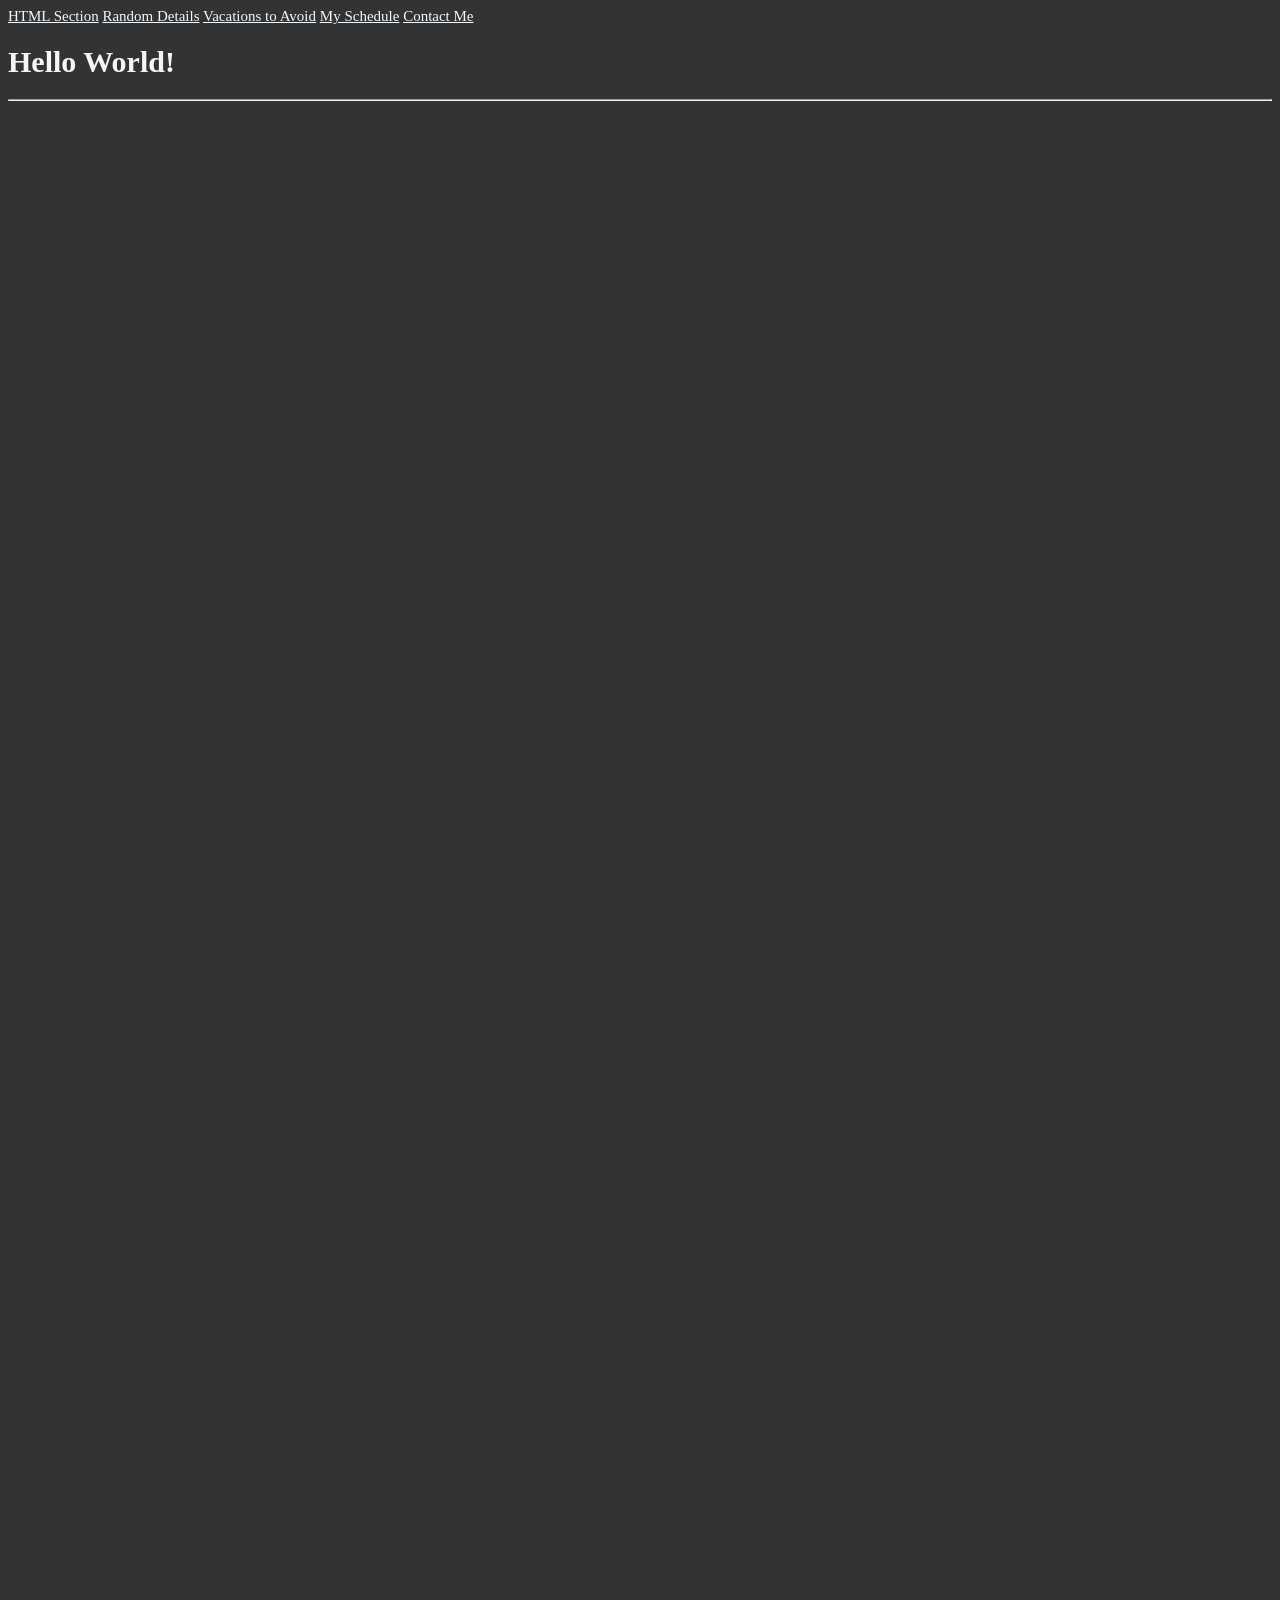
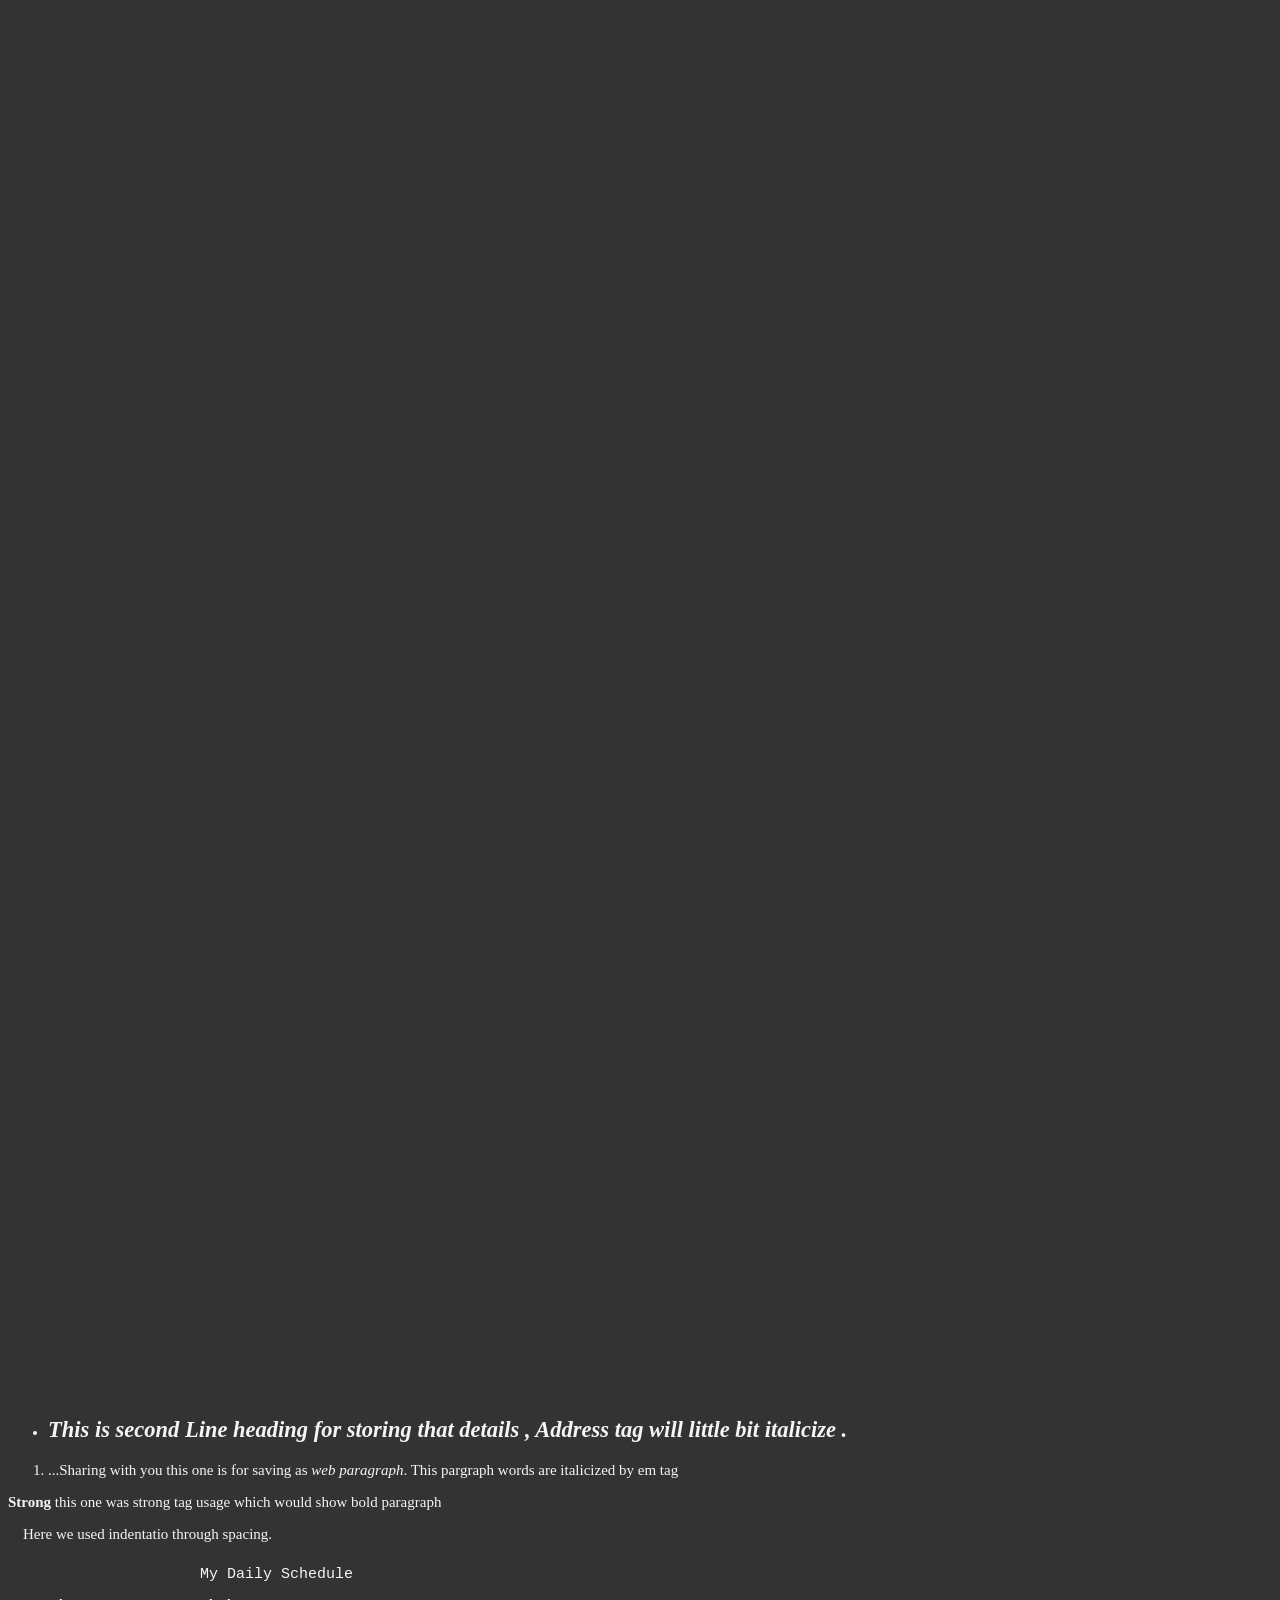
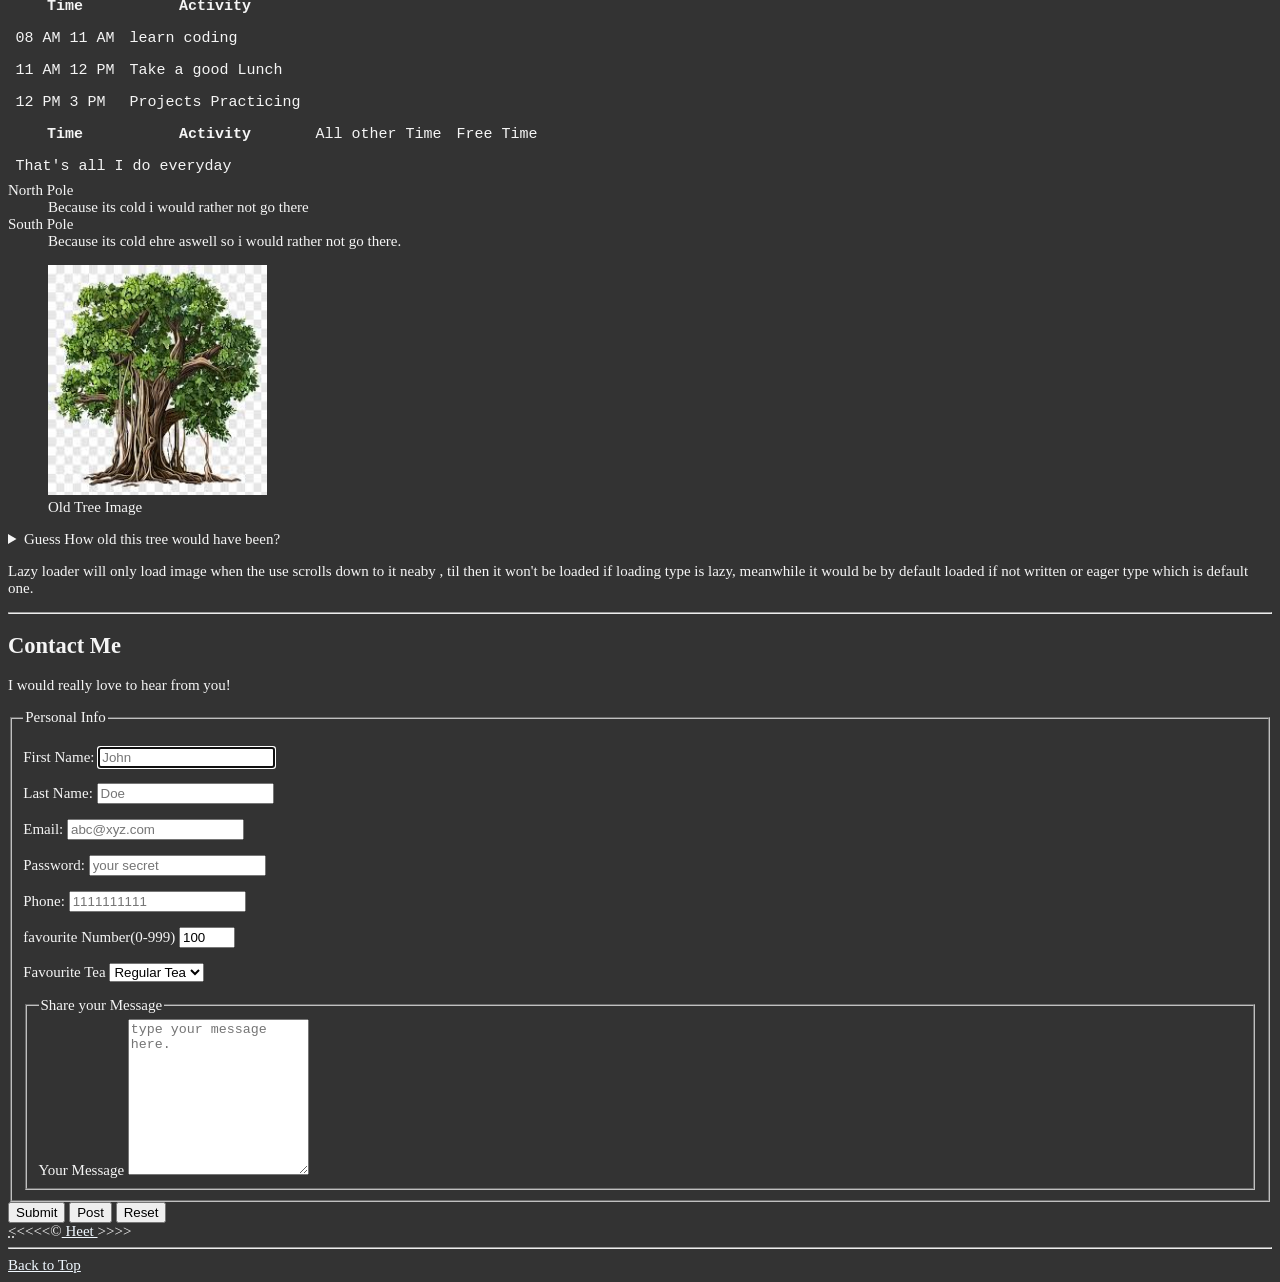
<file: index.html>
<!-- Index Page of Course -->
<!DOCTYPE html>
<html lang="en">
  <head>
    <meta charset="UTF-8">
    <meta name="author" content="Heet Mehta">
    <meta name="description" content = "This is a page which holds data of what I learnt in html tutorial.">
    <title> This is my first web page </title>
    <link rel="stylesheet" href="main.css" type="text/css">
 </head>
  <body>
    <nav aroia-label="Primary Navigation">
    <a href="#html">HTML Section</a>
    <a href="#random">Random Details</a>
    <a href="#Vacations">Vacations to Avoid</a>
    <a href="#table">My Schedule</a>
    <a href="#contact">Contact Me</a>
    </nav>
    <h1>Hello World!</h1>
    <hr>
    <br><br><br><br><br><br><br><br><br><br><br><br><br><br><br><br><br><br><br><br><br><br><br><br><br><br><br><br><br><br><br><br><br><br><br><br><br><br><br><br><br><br><br><br><br><br><br><br><br><br><br><br><br><br><br><br><br><br><br><br><br><br><br><br><br><br><br><br><br><br><br><br><br><br><br><br><br><br><br><br><br><br><br><br><br><br><br><br><br><br><br><br><br><br><br><br><br><br><br><br><br><br><br><br><br><br><br><br><br><br><br><br><br><br><br><br><br><br><br><br><br><br><br><br><br><br><br><br><br><br><br><br><br><br><br><br><br><br><br><br><br><br><br><br><br><br><br><br><br><br><br><br><br><br><br><br><br><br><br><br><br><br><br><br><br><br><br><br><br><br>
   <main>
     <article>
    <section id="html">
    <ul><li><address><h2>This is second Line heading for storing that details , Address tag will little bit italicize .</h2></address></li></ul>    
    </section>
    <section id = Paragraphs>
    <ol><li><p>...Sharing with you this one is for saving as <em>web paragraph</em>. This pargraph words are italicized by em tag</p></li></ol>
    <p><strong>Strong</strong> this one was strong tag usage which would show bold paragraph</p>
    <p>&nbsp;&nbsp;&nbsp; Here we used indentatio through spacing.</p>
    <dl>
    </section>
       <section id ="Schedule">
       <table>
         <caption>My Daily Schedule</caption>
        <thead>
         <tr>
         <th>Time</th>
         <th>Activity</th>
        </tr>
        </thead>
         <tbody>
         <td>
           <time datetime="08:00">08 AM</time>
           <time datetime="11:00">11 AM</time>
         </td>
         <td>learn coding</td>
       </tr>
         <tr>
         <td>
           <time datetime="11:00">11 AM</time>
           <time datetime="12:00">12 PM</time>
         </td>
         <td>Take a good Lunch</td>
         </tr>
         
         <tr>
         <td>
           <time datetime="12:00">12 PM</time>
           <time datetime="15:00">3 PM</time>
         </td>
         <td>Projects Practicing</td>
         </tr>
         <tr>
         <th>Time</th>
         <th>Activity</th>
         <td rowspan ="2">
           All other Time
         </td>
         <td>Free Time</td>
         </tr>
         </tbody>
         <tfooter>
           <tr>
           <td colspan="2"> That's all I do everyday</td>
           </tr>
         </tfooter>
       </table>
       </section>
    <section id = "Vacations">
      
      <dt>North Pole</dt>
      <dd>
        Because its cold i would rather not go there
      </dd>
      
      <dt>South Pole</dt>
      <dd>
        Because its cold  ehre aswell so i would rather not go there.  
      </dd>
    </dl>
    </section>
    <figure>
    <img src="tree.jpg" alt="Tree Image" height="230" width = "219" loading="lazy" title="Old tree at my hometown.">
      <figcaption>Old Tree Image</figcaption>
    </figure>
    <aside>
      <details>
        <summary>Guess How old this tree would have been?</summary>
        <p>It would be around 130 Years old.</p>
      </details>
    </aside>
    <p>Lazy loader will only load image when the use scrolls down to it neaby , til then it won't be loaded if loading type is lazy, meanwhile it would be by default loaded if not written or eager type which is default one.</p>
     </article>
     <hr>

     <article id = "contact">
       <h2>Contact Me</h2>
       <p>I would really love to hear from you!</p>
       
       <form action = "https://httpbin.org/get" method="get">
         <fieldset>
           <legend>Personal Info</legend>
         <p><label for="firstname">First Name:</label>
         <input type="text" name="firstname" id="firstname" placeholder="John" required autofocus>
         </p>
         <p>
         <label for="lastname">Last Name:</label>
         <input type="text" name="lastname" id="lastname" placeholder="Doe" required >
         </p>
         <p>
         <label for="email">Email:</label>
         <input type="email" name="email" id="email" placeholder="abc@xyz.com" required >
         </p>
         
         <p>
         <label for="password">Password:</label>
         <input type="password" name="password" id="email" placeholder="your secret" required >
         </p>
         
         <p>
         <label for="phone">Phone:</label>
         <input type="number" name="phone" id="phone" placeholder="1111111111" pattern="[5-9]{1}[0-9]{9}" required >
         </p>
         <p>
         <label for="favnum">favourite Number(0-999)</label>
         <input type="number" min="0" max="999" step="1" value = "100">
         </p>
         <p>
           <label for="tea">Favourite Tea</label>
           <select name="tea" id="tea">
             <option value="Regular Tea">Regular Tea</option>
             <option value = "Masala Tea">Masala Tea</option>
             <option value="Rajwadi Tea">Rajwadi Tea</option>
           </select>
         </p>
           <fieldset>
           <legend>
             Share your Message
           </legend>
             <label for="message">Your Message</label>
             <textarea name="message" id="message" cold="30" rows="10" placeholder="type your message here."></textarea>
         </fieldset>
         </fieldset>
        <button type="submit">Submit</button>
         <button type="submit" formaction="https://httpbin.org/post" formethod="post">Post</button>
        <button type="reset">Reset</button>
       </form>
     </article>
   </main>
    
    <footer>
      
    <abbr title="Less than sign">&lt;</abbr>&lt;&lt;&lt;&lt;&copy;<a href="about.hmtl"> Heet </a> &gt;&gt;&gt;&gt;

    <hr>

    <a href = "#">Back to Top</a>
    </footer>
  </body>

</html>
</file>
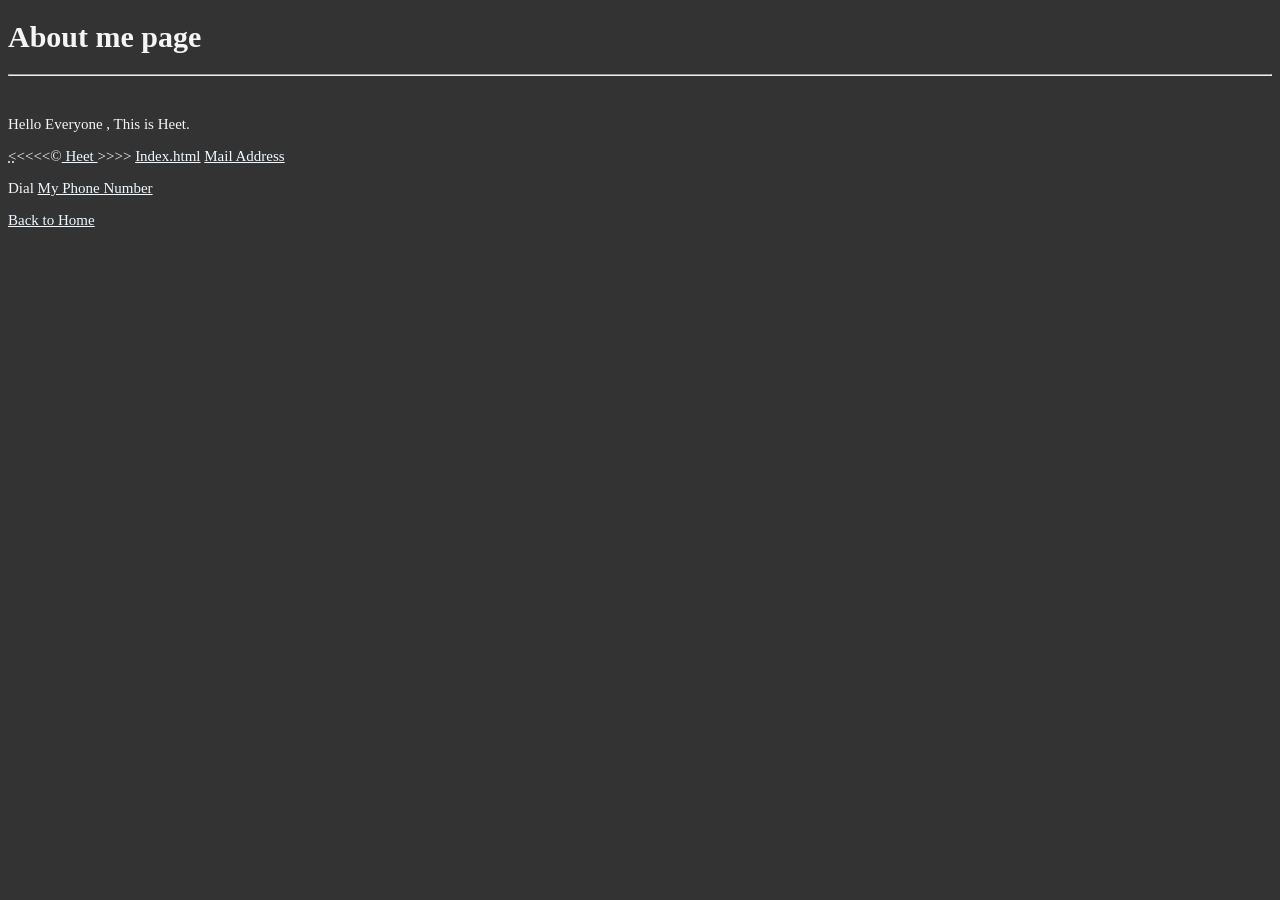
<file: about.html>
<!-- Index Page of Course -->
<!DOCTYPE html>
<html lang="en">
  <head>
    <meta charset="UTF-8">
    <meta name="author" content="Heet Mehta">
    <meta name="description" content = "About page.">
    <title>About page</title>
    <link rel="stylesheet" href="main.css" type="text/css">
 </head>
  <body>
    <h1>About me page</h1>
    <hr>
    <br>
    <p>Hello Everyone , This is Heet.</p>
    <abbr title="Less than sign">&lt;</abbr>&lt;&lt;&lt;&lt;&copy;<a href="about.hmtl"> Heet </a> &gt;&gt;&gt;&gt;
    <a href="index.html" download>Index.html</a>
    <a href="mailto:abcd@google.com">Mail Address</a>
    <p>Dial <a href="tel:+1234567890" >My Phone Number</a></p>
    <a href="/" >Back to Home</a>
  </body>
  

</html>
</file>
<file: main.css>
html{
	    font-size:15px;
}
body{
	    background-color:#333;
	    color:whitesmoke;
}

a{
	color:aliceblue;
}
a:visited{
	color:lightgrey;
}
a:hover , a:active{
	color:#eee;
}
table,tr,th,td ,caption{
	border:1px sold #eee;
	font-family:'Courier New' , Courier , monospace;
	border-collapse:collapse;
	padding:0.5rem;
}
</file>
